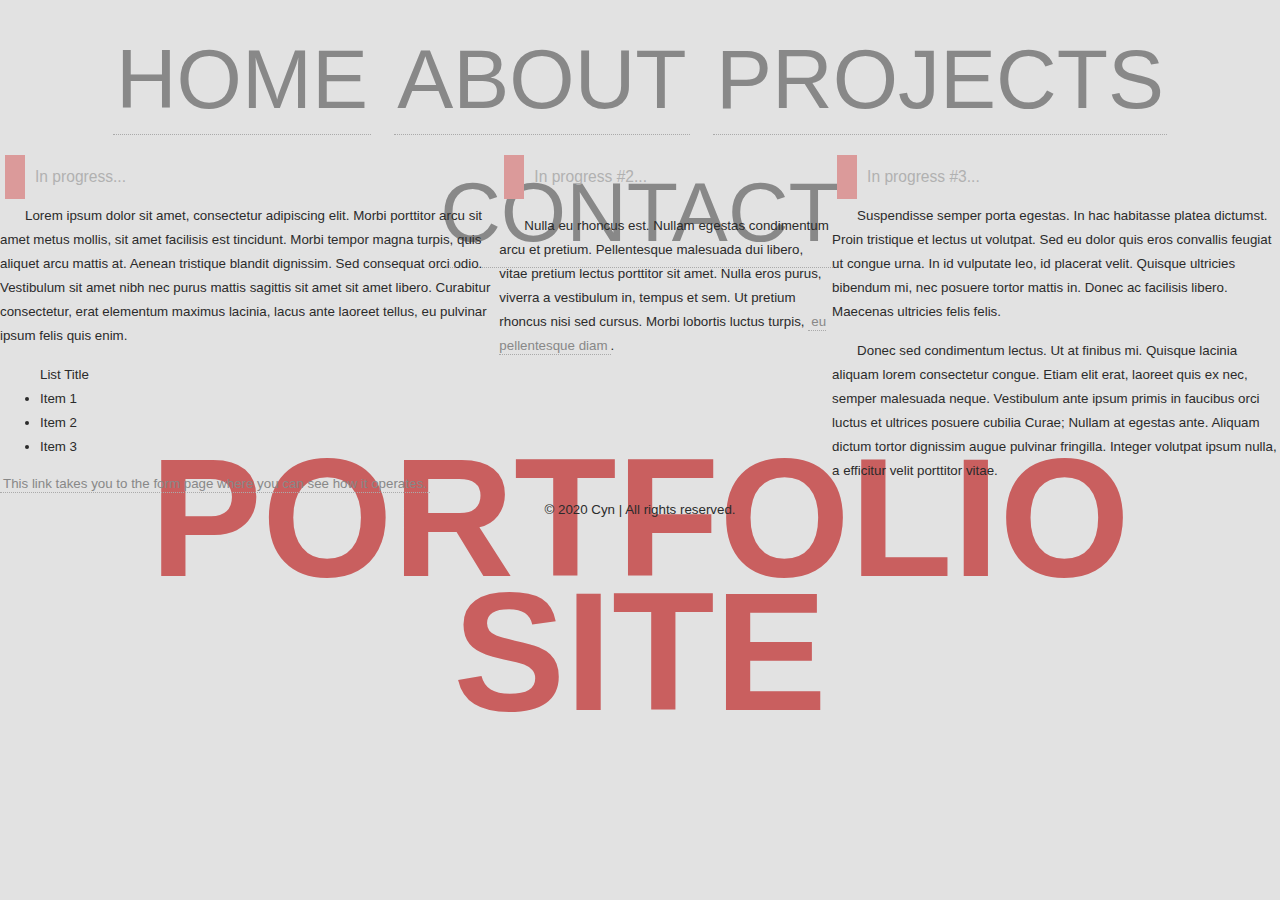
<file: index.html>
<!DOCTYPE html>
<html lang="en">

<head>
    <meta charset="UTF-8">
    <meta name="viewport" content="width=device-width, initial-scale=1.0">
    <title>WORK IN PROGRESS</title>
    <link rel="stylesheet" type="text/css" href="css/style.css">
    <link rel="stylesheet" type="text/css"
        media="only screen and (max-width: 480px), only screen and (max-device-width: 480px)" href="css/mobile.css" />
    <meta name="viewport" content="width=device-width" />
</head>

<body>

    <div id="container">

        <header>

            <nav>
                <a href="#">Home</a>
                <a href="#">About</a>
                <a href="#">Projects</a>
                <a href="#">Contact</a>
            </nav>

            <h1>Portfolio Site</h1>
        </header>

        <main>

            <section>
                <h3>In progress...</h3>
                <p>
                    Lorem ipsum dolor sit amet, consectetur adipiscing elit. Morbi porttitor arcu sit amet metus mollis,
                    sit amet facilisis est tincidunt. Morbi tempor magna turpis, quis aliquet arcu mattis at. Aenean
                    tristique blandit dignissim. Sed consequat orci odio. Vestibulum sit amet nibh nec purus mattis
                    sagittis sit amet sit amet libero. Curabitur consectetur, erat elementum maximus lacinia, lacus ante
                    laoreet tellus, eu pulvinar ipsum felis quis enim. </p>

                <ul>List Title
                    <li>Item 1</li>
                    <li>Item 2</li>
                    <li>Item 3</li>
                </ul>

                <a href="form.html">This link takes you to the form page where you can see how it operates.</a>
            </section>

            <section>
                <h3>In progress #2...</h3>
                <p>

                    <p>
                        Nulla eu rhoncus est. Nullam egestas condimentum
                        arcu et pretium. Pellentesque malesuada dui libero, vitae pretium lectus porttitor sit amet.
                        Nulla
                        eros purus, viverra a vestibulum in, tempus et sem. Ut pretium rhoncus nisi sed cursus. Morbi
                        lobortis luctus turpis, <a href="#">eu pellentesque diam</a>.</p>
            </section>


            <section>
                <h3>In progress #3...</h3>
                <p>
                    Suspendisse semper porta egestas. In hac habitasse platea dictumst. Proin tristique et lectus ut
                    volutpat. Sed eu dolor quis eros convallis feugiat ut congue urna. In id vulputate leo, id placerat
                    velit. Quisque ultricies bibendum mi, nec posuere tortor mattis in. Donec ac facilisis libero.
                    Maecenas ultricies felis felis.
                </p>
                <p>Donec sed condimentum lectus. Ut at finibus mi. Quisque lacinia
                    aliquam lorem consectetur congue. Etiam elit erat, laoreet quis ex nec, semper malesuada neque.
                    Vestibulum ante ipsum primis in faucibus orci luctus et ultrices posuere cubilia Curae; Nullam at
                    egestas ante. Aliquam dictum tortor dignissim augue pulvinar fringilla. Integer volutpat ipsum
                    nulla, a efficitur velit porttitor vitae.
                </p>
            </section>

        </main>

        <footer>&copy; 2020 Cyn | All rights reserved.</footer>

    </div>


</body>

</html>
</file>
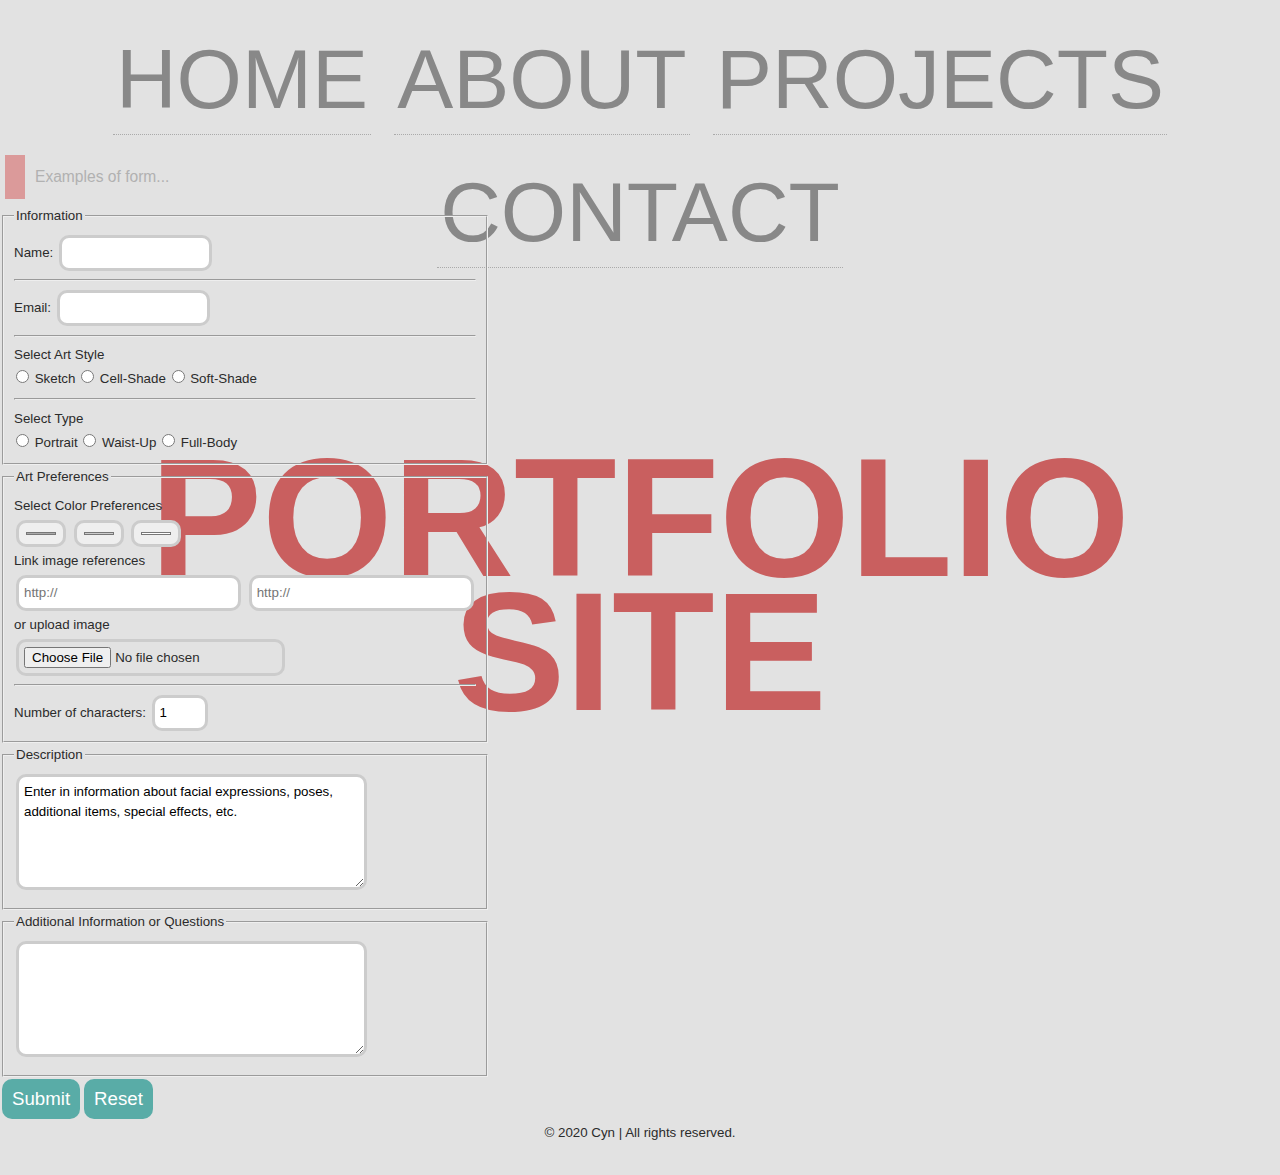
<file: form.html>
<!DOCTYPE html>
<html lang="en">

<head>
    <meta charset="UTF-8">
    <meta name="viewport" content="width=device-width, initial-scale=1.0">
    <title>WORK IN PROGRESS</title>
    <link rel="stylesheet" type="text/css" href="css/style.css">
    <link rel="stylesheet" type="text/css"
        media="only screen and (max-width: 480px), only screen and (max-device-width: 480px)" href="css/mobile.css" />
    <meta name="viewport" content="width=device-width" />
</head>

<body>

    <div id="container">

        <header>

            <nav>
                <a href="#">Home</a>
                <a href="#">About</a>
                <a href="#">Projects</a>
                <a href="#">Contact</a>
            </nav>

            <h1>Portfolio Site</h1>
        </header>

        <main>

            <section>
                <h3>Examples of form...</h3>

                <form action=test_form.php/&quot;&gt;&lt;script&gt;alert('invalid')&lt;/script&gt; method="post" class="example">

                    <div>

                        <fieldset>
                            <legend>Information</legend>
                            <label for="name">Name: </label>
                            <input type="text" id="name" name="name" required minlength="2" maxlength="15" size="15" required />

                            <hr />

                            <label for="email">Email: </label>
                            <input type="email" id="email" name="email" minlength="5" maxlength="100"
                                size="15" required />

                            <hr />

                            Select Art Style
                            <div>
                                <input type="radio" id="sketch" name="style" value="sketch" required>
                                <label for="sketch">Sketch</label>

                                <input type="radio" id="cell" name="style" value="cell">
                                <label for="cell">Cell-Shade</label>

                                <input type="radio" id="soft" name="style" value="soft">
                                <label for="soft">Soft-Shade</label>
                            </div>

                            <hr />

                            Select Type
                            <div>
                                <input type="radio" id="portrait" name="type" value="portrait" required>
                                <label for="portrait">Portrait</label>

                                <input type="radio" id="waist" name="type" value="waist">
                                <label for="waist">Waist-Up</label>

                                <input type="radio" id="full" name="type" value="full">
                                <label for="full">Full-Body</label>
                            </div>
                        </fieldset>


                        <fieldset>
                            <legend>Art Preferences</legend>
                            Select Color Preferences<br />
                            <div>
                                <input type="color" id="c1" name="c1" value="#aaaaaa">
                                <input type="color" id="c2" name="c2" value="#cccccc">
                                <input type="color" id="c3" name="c3" value="#ffffff">
                            </div>

                            <label for="ref">Link image references</label><br />
                            <input type="url" name="url" id="url" placeholder="http://" size="24" pattern="http://.*">
                            <input type="url" name="url2" id="url2" placeholder="http://" size="24"
                                pattern="http://.*"><br />
                            <label for="ref">or upload image</label><br />
                            <input type="file" id="refs" name="refs" accept="image/png, image/jpeg">

                            <hr />

                            <label for="chars">Number of characters:</label>
                            <input id="chars" type="number" value="1" min="1" max="6">
                        </fieldset>


                        <fieldset>
                            <legend>Description</legend>
                            <textarea id="desc" name="desc" rows="5"
                                cols="40">Enter in information about facial expressions, poses, additional items, special effects, etc.</textarea>
                        </fieldset>

                        <fieldset>
                            <legend>Additional Information or Questions</legend>
                            <textarea id="add" name="add" rows="5"
                                cols="40"></textarea>
                        </fieldset>

                    </div>
                    <div class="sub">
                        <button type="submit">Submit</button><button type="reset">Reset</button>
                    </div>
                </form>

            </section>

        </main>

        <footer>&copy; 2020 Cyn | All rights reserved.</footer>

    </div>


</body>

</html>
</file>
<file: css/style.css>
body{
    font: 10pt/18pt 'Roboto', sans-serif; 
    color: rgb(43, 43, 43);
    background: rgb(226, 226, 226);
    margin: 0px 0 30px 0;
}

#wrap{
    width: 1100px;
    margin: auto;
    padding: 10px;
}

header{
    height: 150px;
    font: 90pt/100pt 'Oswald', sans-serif;
    text-align: center;
    color: rgb(201, 95, 95);
    font-variant-caps: all-small-caps;
}

nav#menu{
    margin: 0px 0 10px 0;
}

nav#menu ul{
    list-style-type: none;
    display: flex;
    flex-direction: row;
    flex-wrap: wrap;
    justify-content: center;
    margin: 0;
    padding: 0;
}

nav#menu ul li a{
    margin: 10px;
    padding: 10px;
    display: inline-block;
    font-family: 'Oswald', sans-serif;
    background: rgb(89, 172, 167);
    color: #fff;
    font-size: 12pt;
    text-transform: uppercase;
    text-decoration: none;
    transition: all 0.2s; 
    border-radius: 15px;
}

nav#menu ul li a:hover{
    background: rgb(117, 48, 63);
    color: #fff;
    transition: all 0.2s;
    transform: scale(1.3);
}

nav#sidebar{
    flex-direction: column;
    margin: 0px 10px 0 0;
    padding: 5px;
    width: 20%;
}

nav#sidebar section{
    padding: 10px;
    border-radius: 10px;
    margin: 0 0 10px 0;
    background: #fff;
    box-shadow: 0px 3px 1px rgb(201, 201, 201);
    margin: 0 0 20px 0;
}

nav#sidebar h1{
    font-family: 'Oswald', sans-serif;
    font-size: 15pt;
    margin: 0px;
    padding: 2px;
    color: rgb(89, 172, 167);
}

nav#sidebar ul li{
    list-style-type: square;
    margin: 0px;
    padding: 0px;
}

main{
    display: flex;
}

a,a:link,a:visited,a:active{
    text-decoration: none;
    color: #888;
    border-bottom: 1px dotted #aaa;
    transition: all 0.2s;
    padding: 1px 3px 1px 3px;   
}

a:hover{
    transition: all 0.2s;
    background: rgb(255, 146, 146);
    color: #fff;
}

article{
    width: 78%;
}

article h1,h2,h3,h4,h5,h6{
    border-left: 20px solid rgb(219, 154, 154);
    padding: 10px;
    margin: 5px;
    color: rgb(177, 177, 177);
    font-weight: normal;
    font-family: 'Oswald',sans-serif;
}

article h1{
    font-size: 22pt;
}

article h2{
    font-size: 19pt;
}

article h3{
    font-size: 17pt;
}

article h4{
    font-size: 16pt;
}

article h5{
    font-size: 15pt;
}

article h6{
    font-size: 12pt;
}

article section{
    padding: 10px;
    border-radius: 20px;
    background: #fff;
    box-shadow: 0px 3px 1px rgb(201, 201, 201);
    margin: 0 0 5px 0;
}

p{
    text-indent: 25px;
    margin: 5px 0px 15px 0px;
}

blockquote{
    background: #eee;
    font-style: italic;
    padding: 10px;
    transition: all 0.2s;
}

blockquote:hover{
    transition: all 0.2s;
    background: #ccc;
}

table{
    border: 0px solid #aaa;
    padding: 1px;
    margin: auto;
}

th{
    text-align: center;
    background: rgb(109, 175, 170);
    color: #fff;
    text-shadow: 1px 1px 0px #666;
    font-weight: normal;
    padding: 5px;
    font-size: 14pt;
    font-family: 'Oswald', sans-serif;
}

td{
    border: 1px dotted #aaa;
    padding: 5px;
}

td.labels{
    background: #ddd;
}

button{
    font: normal 14pt/15pt 'Oswald', sans-serif;
    border: 0px;
    border-radius: 10px;
    padding: 10px;
    cursor: pointer;
    background: rgb(89, 172, 167);
    color: #fff;
    transition: background 0.2s;
    margin: 2px;
}

button:hover{
    background: rgb(117, 48, 63);
    transition: background 0.2s;
}

input,textarea{
    border: 3px solid #ccc;
    border-radius: 10px;
    padding: 5px;
    margin: 2px;
    font: normal 10pt/15pt 'Roboto',sans-serif;
    transition: border 0.2s;
}

input:focus,textarea:focus,input:hover,textarea:hover{
    border: 3px solid rgb(173, 111, 111);
    transition: border 0.2s;
}

aside{
    background: rgb(116, 165, 163);
    box-shadow: 0px 3px 1px rgb(201, 201, 201);
    border-radius: 20px;
    color: #fff;
    padding: 10px;
    font: normal 12pt/18pt 'Oswald';
    text-align: right;
    margin: 10px 0 60px 0;  
    text-shadow: 1px 1px 0px #666;  
}

aside a:link{
    color: #ddd;
    border-bottom: 1px dotted #ddd;
}

.contact label{
    padding: 20px 0 0 0;
    width: 600px;
    display: block;
    margin: 0px auto;
    font: normal 12pt/18pt 'Oswald';
}

.contact input, .contact textarea{
    margin: 0px auto;
    width: 600px;
    display: block;
}

.contact .radio{
    display: inline;
    width: 40px;
}


footer{
    text-align: center;
}
</file>
<file: css/mobile.css>
@media only screen and (max-width: 480px), only screen and (max-device-width: 480px) {

/**************************************
        STYLE.CSS FOR PORTFOLIO
**************************************/

body{

}

#container{
    background: #fff;
    margin: auto;
    width: 90%;
    display: block;
}

header{
    height: 100%;
}

header h1{
}

footer{

}

main{

}

article{

}

section{

}

nav{

}

nav a, nav a:link, nav a:visited{

}

nav a:hover{

}

a,a:link,a:visited,a:active{

}

a:hover{

}

}
</file>
